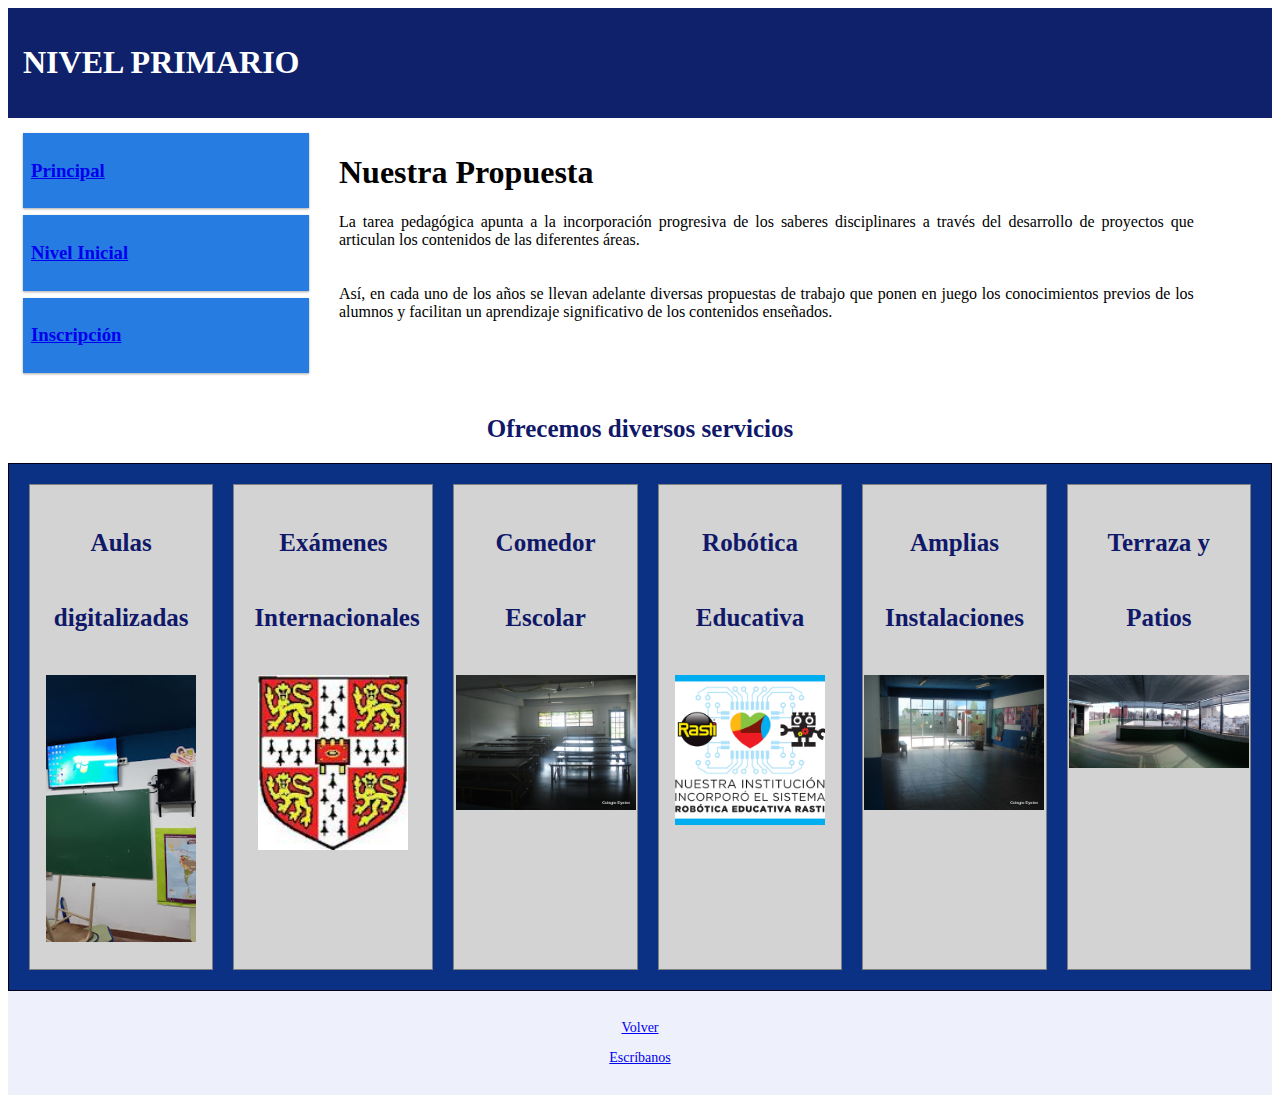
<file: nivelp.html>
<!DOCTYPE html>
<html lang="es">
<head>
    <meta charset="UTF-8">
    <meta http-equiv="X-UA-Compatible" content="IE=edge">
    <meta name="viewport" content="width=device-width, initial-scale=1.0">
    <title>Nivel_Primario</title>
    <link rel="stylesheet" href="css/media-query.css">
    <link rel="stylesheet" href="css/flexbox.css">
</head>

<body>
    <div class="header">
        <h1> NIVEL PRIMARIO </i></h1>
    </div>

    <div class="row">
        <div class="col-3 menu">
            <ul>
                <li><a href="index.html"><h3> Principal</h3></a></li>
                <li><a href="niveli.html"><h3> Nivel Inicial</h3></a></li>
                <li><a href="formulario.html"><h3> Inscripción</h3></a></li>
            </ul>
        </div>

        <div class="col-6">
            <h1>Nuestra Propuesta</h1>
            <p>La tarea pedagógica apunta a la incorporación progresiva de los saberes disciplinares a través del desarrollo de proyectos que articulan los contenidos de las diferentes áreas.
            <br><br><br>
            Así, en cada uno de los años se llevan adelante diversas propuestas de trabajo que ponen en juego los conocimientos previos de los alumnos y facilitan un aprendizaje significativo de los contenidos enseñados.</p>
            <br><br>
        </div>    
    
    </div> 
    <h2><center>Ofrecemos diversos servicios</center></h2>
    <div class="contenedora">
        <div><h2>Aulas digitalizadas</h2><img src="imagenes/6º grado.jpg" alt="digitalizadas" width="150" position="center"></div>
        <div><h2>Exámenes Internacionales</h2><img src="imagenes/CAMBRIDGE.jpg" alt="Cambridge" width="150" position="center"></div>
        <div><h2>Comedor Escolar</h2><img src="imagenes/comedor_01.JPG" alt="comedor" width="180" position="center"></div>
        <div><h2>Robótica Educativa</h2><img src="imagenes/Rasti_Robótica_Facebook_940x788px.jpg" alt="robot" width="150" position="center"></div>
        <div><h2>Amplias Instalaciones</h2><img src="imagenes/SUM_01.JPG" alt="entrada" width="180" position="center"></div>
        <div><h2>Terraza y Patios </h2><img src="imagenes/terraza_04.jpg" alt="terraza" width="180" position="center"></div>
    </div>
    <div class="footer">
        <p id="volver"><a href="index.html"<i class="fa-solid fa-arrow-up"></i> Volver </a></p>
        <a href="mailto:info@eyelen.edu.ar"><p><i class="fa-solid fa-envelope"></i> Escríbanos</p></a>
    </div>
    
</body>
</html>
</file>
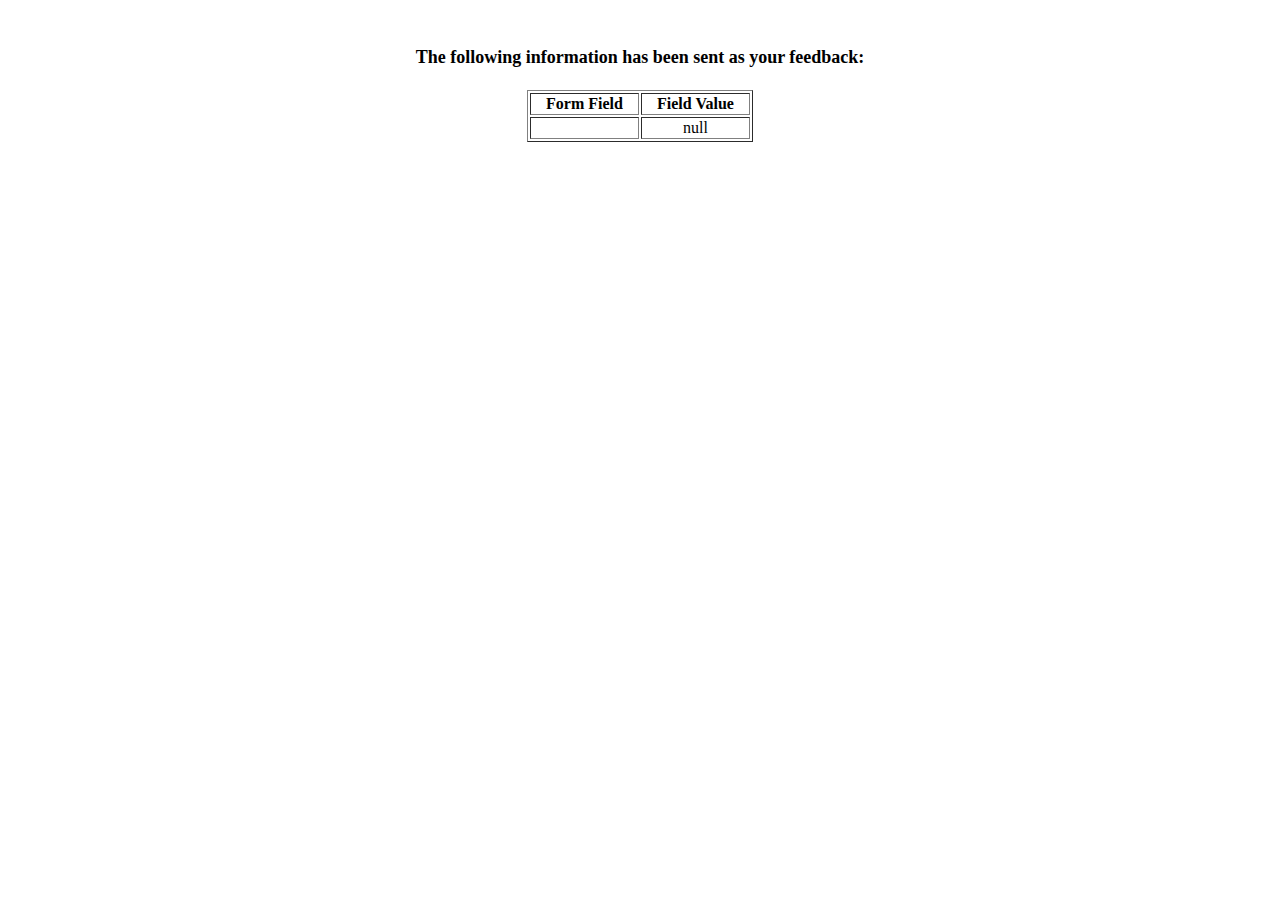
<file: show_data.html>
<html>
<head>
<title>Feedback Sent</title>
</head>
<body>
<p align=center>&nbsp;</p>
<h1 align=center><font size="+1">The following information has been sent as your
  feedback:</font></h1>

<table border="1" align=center width="226">
  <tr>
    <th align="center">Form Field</th>
    <th align="center">Field Value</th>
  </tr>

<script language="javascript">
var args = location.search.substr(1).split('&');
for (var i = 0; i < args.length; ++i) {
  var parts = args[i].split('=');
  if (parts != null) {
    var field = parts[0];
    var value = parts[1];
    if (value == null) {
      value = "null"
    }
    else {
      value = '"' + unescape(value.replace(/\+/g, ' ')) + '"';
    }

    document.writeln('<tr><td align="center">' + field + '</td>');
    document.writeln('<td align="center">' + value + '</td></tr>');
  }
}
</script>

<noscript>
<tr><td>
<p>You need to turn on Javascript in your browser.</p>

<p>In Microsoft Internet Explorer 4 or greater:</p>
<ul>
<li>From the "Tools" menu (in IE 4, it's the "View" menu), select "Internet Options".</li>
<li>Click on the "Security" tab.</li>
<li>Click on the "Custom Level" button. (In IE 4, select "Custom"
and then click on "Settings...".)</li>
<li>Under "Active scripting" make sure "Enable" is selected.</li>
</ul>

<p>In Netscape version 4 or greater:</p>
<ul>
<li>From the <b>Edit</b> menu, select <b>Preferences</b>.</li>
<li>In the <b>Category</b> list on the left, click on the word "Advanced".</li>
<li>In the panel on the right, make sure "Enable JavaScript" is checked.</li>
<li>Click the <b>OK</b> button.</li>
</ul>

</td></tr>
</noscript>

</table>
</body>
</html>
</file>
<file: css/media-query.css>
* {
    box-sizing: border-box;
}

.row::after {
    content: "";
    clear: both;
    display: block;
}

[class*="col-"] { 
    float:left; 
    padding: 15px;
    text-align: justify;
}

html {
    font-family: "Lucida Sans", sans-serif;
}

.header {
    background-color: #0E216A; /*Color de fondo*/
    color: #ffffff; /*Color de fuente*/
    padding: 15px; /*Margen interno*/
}

.menu ul {
    list-style-type:none; /*Estilo de lista*/
    margin: 0; /*Margen externo*/
    padding: 0; /*Margen interno*/;
}

.menu li {
    padding: 8px; /*Margen interno*/
    margin-bottom: 7px; /*Margen externo inferior*/
    background-color: #277CE1; /*Color de fondo*/
    color: #ffffff; /*Color de fuente*/
    box-shadow: 0 1px 3px rgba(0, 0, 0, 0.12), 0 1px 2px rgba(0, 0, 0, 0.24); /*Sombra*/
}

.menu li:hover {
    background-color: #134B8E; 
}

.footer {
    background-color: #eef1fc; 
    color: #ffffff; 
    text-align: center; 
    font-size: 14px; 
    padding: 15px; 
}


.col-1 {width: 8.33%;}
.col-2 {width: 16.66%;}
.col-3 {width: 25%;}
.col-4 {width: 33.33%;}
.col-5 {width: 41.66%;}
.col-6 {width: 70%;}
.col-7 {width: 58.33%;}
.col-8 {width: 66.66%;}
.col-9 {width: 75%;}
.col-10 {width: 83.33%;}
.col-11 {width: 91.66%;}
.col-12 {width: 100%;}

@media only screen and (max-width: 768px) {
    [class*="col-"] {
        width: 100%;
    }
}
</file>
<file: css/flexbox.css>
*{font-family: Verdana;}

h2 {
    color:rgb(16, 24, 105);
    font-family: "Comic Sans";
    font-weight: bold,600;
    font-size: 25px;
    margin: 10px; 
    padding: 10px;
    
}

.contenedora{
    background-color: rgb(11, 49, 133);
    border: 1px solid rgb(1, 1, 26);
    flex-grow: 1; 
    flex-basis: 100%; 
    padding: 10px;
}

.contenedora > div {
    background-color: lightgray;
    border: 1px solid gray;
    width: 200px;
    margin: 10px;
    text-align:center;
    line-height: 75px;
    font-size: 30px;
    
}

.contenedora{
    display: flex; 
    flex-direction:row;
    flex-wrap:nowrap;
    justify-content:center;
}
</file>
